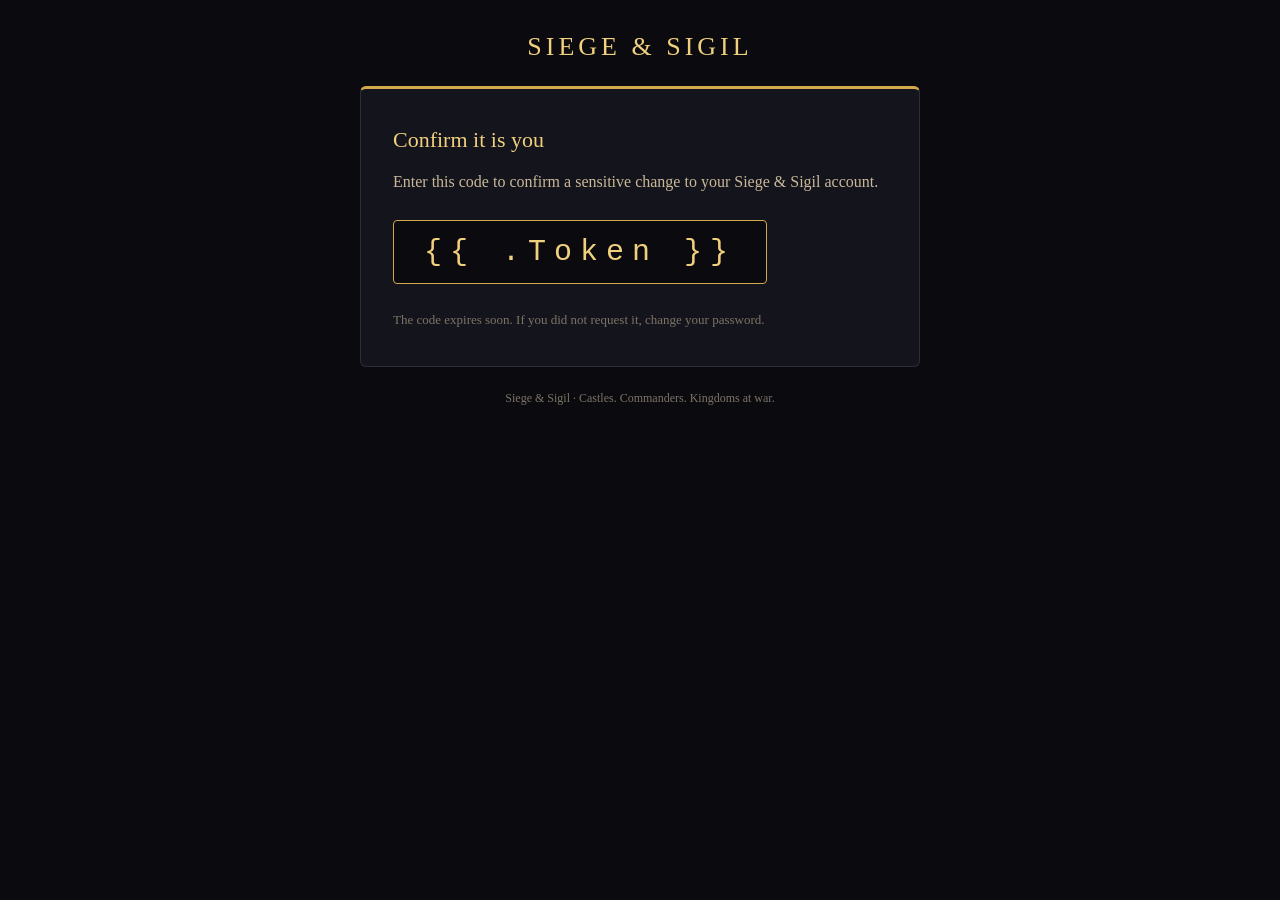
<file: supabase/email-templates/reauthentication.html>
<!DOCTYPE html>
<html lang="en">
<head>
<meta charset="UTF-8">
<meta name="viewport" content="width=device-width, initial-scale=1.0">
<meta name="color-scheme" content="dark">
<meta name="supported-color-schemes" content="dark">
<title>Siege &amp; Sigil</title>
</head>
<body style="margin:0;padding:0;background-color:#0a0a0f;">
<div style="display:none;max-height:0;overflow:hidden;opacity:0;color:#0a0a0f;">Your Siege &amp; Sigil confirmation code.</div>
<table role="presentation" width="100%" cellpadding="0" cellspacing="0" border="0" bgcolor="#0a0a0f" style="background-color:#0a0a0f;">
<tr><td align="center" style="padding:32px 16px;">
<table role="presentation" width="100%" cellpadding="0" cellspacing="0" border="0" style="max-width:560px;">
<tr><td align="center" style="padding:0 0 24px 0;font-family:Georgia,'Times New Roman',serif;font-size:26px;letter-spacing:4px;color:#f0cf7d;">SIEGE &amp; SIGIL</td></tr>
<tr><td bgcolor="#14141c" style="background-color:#14141c;border:1px solid #2e2c3a;border-top:3px solid #d4a94a;border-radius:6px;padding:36px 32px;font-family:Georgia,'Times New Roman',serif;color:#c9b99a;">
<table role="presentation" width="100%" cellpadding="0" cellspacing="0" border="0">
<tr><td style="font-family:Georgia,'Times New Roman',serif;font-size:22px;line-height:30px;color:#f0cf7d;padding:0 0 14px 0;">Confirm it is you</td></tr>
<tr><td style="font-family:Georgia,'Times New Roman',serif;font-size:16px;line-height:25px;color:#c9b99a;padding:0 0 26px 0;">Enter this code to confirm a sensitive change to your Siege &amp; Sigil account.</td></tr>
<tr><td align="left" style="padding:0 0 26px 0;">
<table role="presentation" cellpadding="0" cellspacing="0" border="0"><tr><td align="center" bgcolor="#0a0a0f" style="background-color:#0a0a0f;border:1px solid #d4a94a;border-radius:4px;padding:14px 30px;font-family:'Courier New',Courier,monospace;font-size:30px;letter-spacing:8px;color:#f0cf7d;">{{ .Token }}</td></tr></table>
</td></tr>
<tr><td style="font-family:Georgia,'Times New Roman',serif;font-size:13px;line-height:20px;color:#7d7466;padding:0;">The code expires soon. If you did not request it, change your password.</td></tr>
</table>
</td></tr>
<tr><td align="center" style="padding:22px 8px 0 8px;font-family:Georgia,'Times New Roman',serif;font-size:12px;line-height:18px;color:#7d7466;">Siege &amp; Sigil &middot; Castles. Commanders. Kingdoms at war.</td></tr>
</table>
</td></tr>
</table>
</body>
</html>
</file>
